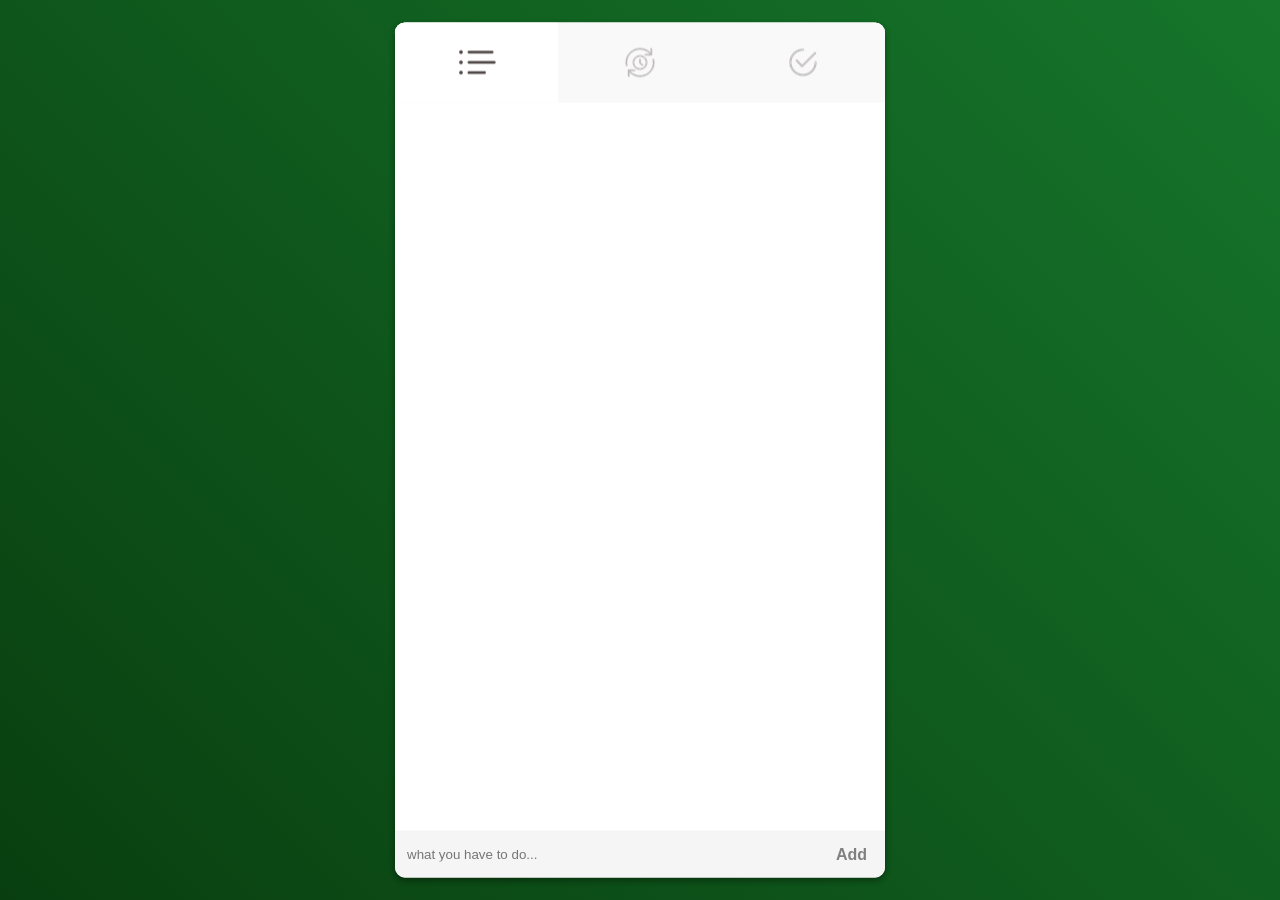
<file: index.html>
<!DOCTYPE html><html lang="en"><head><base href="https://mariaflucus.github.io/todo-angular-app/">
    <meta charset="UTF-8">
    <meta name="viewport" content="width=device-width, initial-scale=1.0">
    <title>ToDo</title>
<style>body{background:linear-gradient(45deg,#093f10,#16752b);margin:0;box-sizing:border-box;font-family:sans-serif}app-root{height:100vh;display:block}</style><link rel="stylesheet" href="styles.267369b474e7b902.css" media="print" onload="this.media='all'"><noscript><link rel="stylesheet" href="styles.267369b474e7b902.css"></noscript></head>

<body>
  <app-root></app-root>

<script src="runtime.48e9fc6b6053ada1.js" type="module"></script><script src="polyfills.02771971bd72b575.js" type="module"></script><script src="main.609c6b79bc8c709d.js" type="module"></script>

</body></html>
</file>
<file: styles.267369b474e7b902.css>
body{background:linear-gradient(45deg,#093f10,#16752b);margin:0;box-sizing:border-box;font-family:sans-serif}app-root{height:100vh;display:block}
</file>
